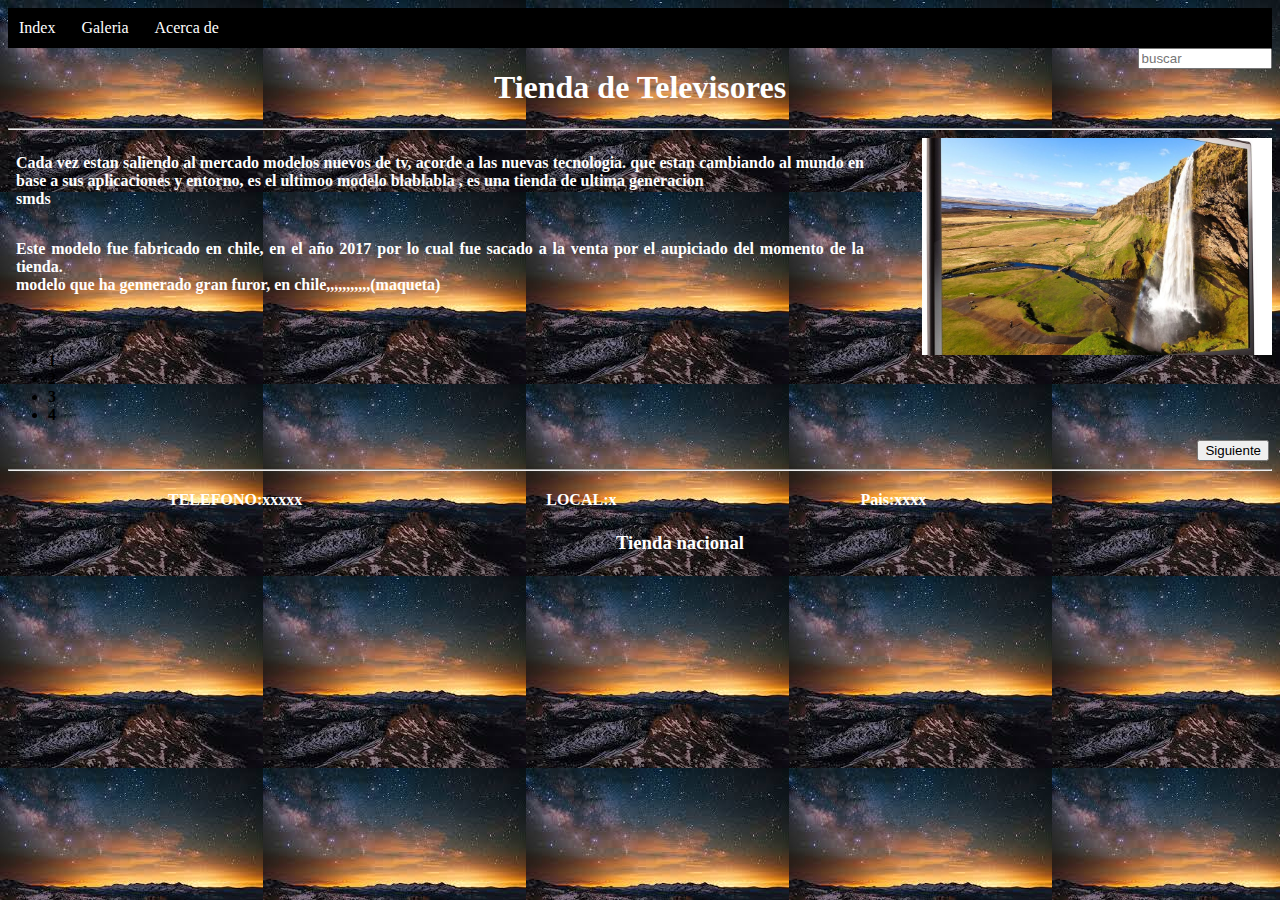
<file: index.html>
<!DOCTYPE html>
<html>
<head>
	<title> Pagina web funcional </title>
    <link rel="stylesheet" type="text/css" href="css/estiloindex.css">
    
</head>

<body background="images/descarga.png" >
	<div id="menu">
		<ul>
			<li><a href="index.html">Index</a></li>
			<li><a href="Galeria.html">Galeria</a></li>
		  <li><a href="acercade.html">Acerca de</a></li>
    </ul>
    <form><input type="text" placeholder="buscar" name="buscador" id="navegar"></form>

        
          
        



    </div>
	<h1> <b>Tienda de Televisores<b/></h1>
	<hr/>

    <img src="images/tv_web.jpg" align="right" width="350"> 
   
		<p>Cada vez estan saliendo al mercado modelos nuevos de
		tv, acorde a las nuevas tecnologia.
     	que estan cambiando al mundo en base  a sus aplicaciones
     	y entorno, es el ultimoo modelo blablabla , es una tienda de 
     	ultima generacion <br/>smds</p>
 	
        <p>Este modelo fue fabricado en chile, en el año 2017
           por lo cual fue sacado a la venta por el aupiciado
           del momento de la tienda.<br/> modelo que ha gennerado 
           gran furor, en chile,,,,,,,,,,,(maqueta)</p>

     <br/>
</body>
<footer>
   <ul>
   	  <li>1</li>
   	  <li>2</li>
   	  <li>3</li>
   	  <li>4</li>
   	  
   </ul>
    




	<div id="buttonext">
    <a href="Galeria.html" ><button >Siguiente</button></a>
  </div>
	
	<hr/>
	<div id="footer">
		<ul>
			<li>TELEFONO:xxxxx</li>
	  		<li>LOCAL:x</li>
      		<li>Pais:xxxx</li>
      		
      	<ul/>
      	
      	<h3><b>Tienda nacional<b/></h3>
    
    <div/>
      
	 
	

</footer>
</html>
</file>
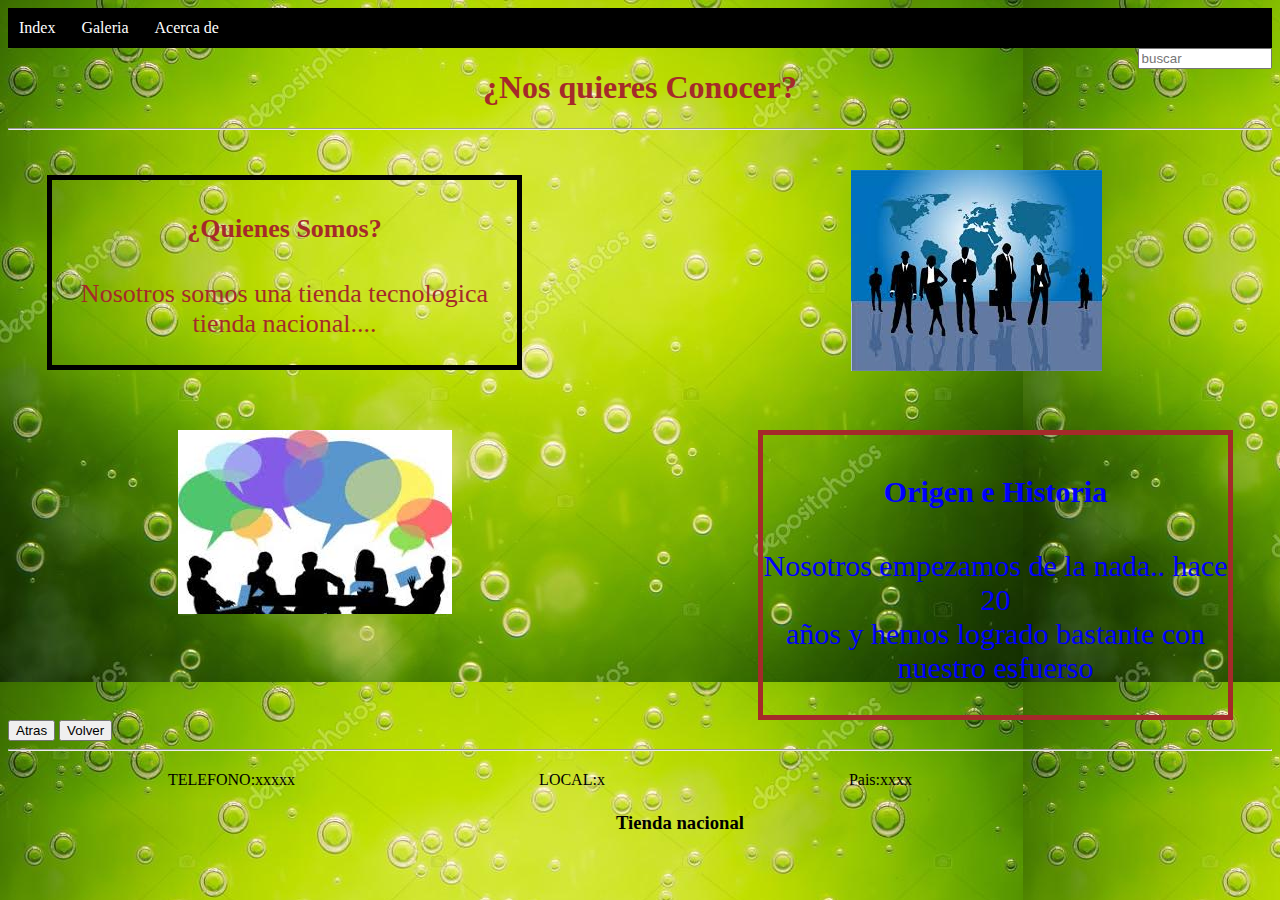
<file: acercade.html>
<!DOCTYPE html>
<html>
<head>
	<title>Pagina web funcional</title>
	<link rel="stylesheet" type="text/css" href="css/estiloacercade.css">


</head>

<body background="images/verde.png">
	<div id="menu">
	   <ul>
        	<li><a href="index.html">Index</a></li>
	    	<li><a href="Galeria.html">Galeria</a></li>
		    <li><a href="acercade.html">Acerca de</a></li>
       </ul>


       <form><input type="text" placeholder="buscar" name="buscador" id="navegar"></form>

    </div>

         <h1 >¿Nos quieres Conocer?</h1>
         <hr/>
         
         <div id="images">
         <img src="images/images.png" align="right"  >
         </div>
       <div id="somos">   
         <h4>¿Quienes Somos?</h4>
         <p>Nosotros somos una tienda tecnologica <br>
          tienda nacional.... </p>
        </div>

        <div id="imagen">
            <img src="images/grupo.jpg" align="left"   >
        </div>
         <div id="origen">
 	       <h4> Origen e Historia</h4>
    	   <p>Nosotros empezamos de la nada.. hace 20<br>
        	 años y hemos logrado bastante con nuestro esfuerso</p>
          </div>
</body>
<footer>
    
	


	<a href="Galeria.html"><button>Atras</button></a>
	 <input type="button" onclick="history.back()" name="Volver" value="Volver">
	
	<hr/>
	<div id="footer">
		<ul>
			<li>TELEFONO:xxxxx</li>
	  		<li>LOCAL:x</li>
      		<li>Pais:xxxx</li>
      		
      	<ul/>
      	
      	<h3 align="center"><b>Tienda nacional<b/></h3>
    
    <div/>
</footer>
</html>
</file>
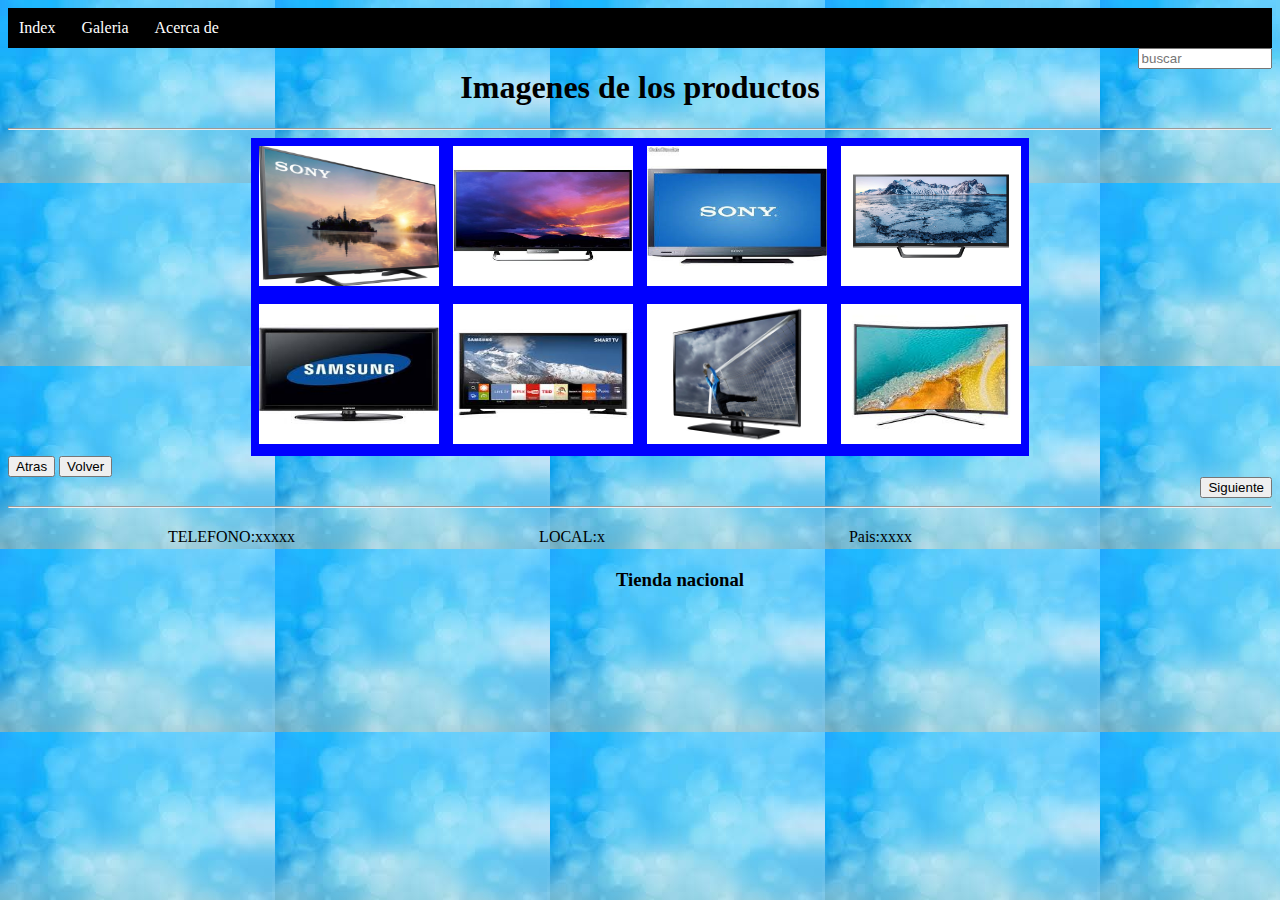
<file: Galeria.html>
<!DOCTYPE html>
<html>
<head>
	<title>Pagina</title>
	<link rel="stylesheet" type="text/css" href="css/estilogaleria.css">
</head>
<body background="images/gale.png">
	<div id="menu">
		<ul>
			<li><a href="index.html">Index</a></li>
			<li><a href="Galeria.html">Galeria</a></li>
		    <li><a href="acercade.html">Acerca de</a></li>
        </ul>

        <form><input type="text" placeholder="buscar" name="buscador" id="navegar"></form>

    </div>
     <h1 >Imagenes de los productos</h1>
     <hr/>

  	  <table align="center" cellpadding="6"> 
  	  	<tr>
  	  		<td>
  	  			<img src="images/tv_sony.png" width="180" height="140">
  	  		</td>
  	  		<td>
  	  			<img src="images/tv_sony2.png" width="180" height="140">
  	  		</td>
  	  		<td>
  	  			<img src="images/tv_sony3.png" width="180" height="140">
  	  		</td>
  	  		<td>
  	  			<img src="images/tv_sony4.png" width="180" height="140">
  	  		</td>
  	  	</tr>
  	  	<tr>
  	  		<td>
  	  			  <img src="images/tv_s1.png" width="180" height="140">
  	  		</td>
  	  		<td>
  	  			  <img src="images/tv_s2.png" width="180" height="140">
  	  		</td>
  	  		<td>
  	  			  <img src="images/tv_s3.png" width="180" height="140">
  	  		</td>
  	  		<td>
  	  			  <img src="images/tv_s4.png" width="180" height="140">
  	  		</td>
  	  	</tr>
  	  </table>
      
        <a href="index.html"><button >Atras</button></a>
        <input type="button" onclick="history.back()" name="Volver" value="Volver">
      <div id="sigbutton">
      <a href="acercade.html"><button>Siguiente</button></a>
    </div>
     <hr/>
</body>
<footer>
	<div id="footer">
		<ul>
			<li>TELEFONO:xxxxx</li>
	  		<li>LOCAL:x</li>
      		<li>Pais:xxxx</li>
      		
      	<ul/>
      	
      	<h3 ><b>Tienda nacional<b/></h3>
    
    <div/>
</footer>
</html>
</file>
<file: css/estiloindex.css>
#menu {
	background-color: #000;
}

#menu ul {
	list-style: none;
	margin: 0;
	padding: 0;
}

#menu ul li{
	display: inline-block;

}

h1{
	color: white;
	text-align: center;
}

#menu ul li a {
	color: white;
	display: block;
	padding: 11px;
	text-decoration: none;
}

#navegar{
	width:10%;
	float: right;
    

}

p{
	color: white;
	margin-right: 400px;
	padding: 8px;
	text-align: justify;
}



#buttonext{
	text-align: right;
	margin-right: 3px;
	font-family: 20px;
}




#footer ul li{
	padding:  4px 120px ;
	margin: 0;
	display: inline-block;
	color: white;

}

h3{
	text-align: center;
	color: white;
}
</file>
<file: css/estiloacercade.css>
#menu {
	background-color: #000;
}

#menu ul {
	list-style: none;
	margin: 0;
	padding: 0;
}

#menu ul li{
	display: inline-block;
	
}

#menu ul li a {
	color: white;
	display: block;
	padding: 11px;
	text-decoration: none;

}

#navegar{
	width:10%;
	float: right;
    

}

h1{
	text-align: center;
	color: brown;
}

#images{
	margin-right: 170px;
	margin-top: 40px;
}

#somos {
 color: brown;
 font-size: 26px;
 border: black 5px solid;
 margin-left: 39px;
 margin-right: 750px;
 text-align: center;
 margin-top: 45px;


}

#imagen {
	margin-left: 170px;
	margin-top: 60px;

}

#origen {
	color: blue;
	font-size: 30px;
	border: brown 5px solid;
	margin-right: 39px;
	margin-left: 750px;
	text-align: center;
	margin-top: 45px;

}

#sigbutton{
	text-align: right;
}
#footer ul li{
	padding:  4px 120px ;
	margin: 0;
	display: inline-block;
	color: black;

}
</file>
<file: css/estilogaleria.css>
#menu {
	background-color: #000;
}

#menu ul {
	list-style: none;
	margin: 0;
	padding: 0;
}

#menu ul li{
	display: inline-block;
	
}

#menu ul li a {
	color: white;
	display: block;
	padding: 11px;
	text-decoration: none;

}

#navegar{
	width:10%;
	float: right;
   
}

h1{
	text-align: center;
}

table{
	border: 1;
	width: 50%;
	height: 40%;
	background-color: blue;

}

#sigbutton{
	text-align: right;
}

#footer ul li{
	padding:  4px 120px ;
	margin: 0;
	display: inline-block;
	color: black;

}
h3{
	text-align: center;
}
</file>
